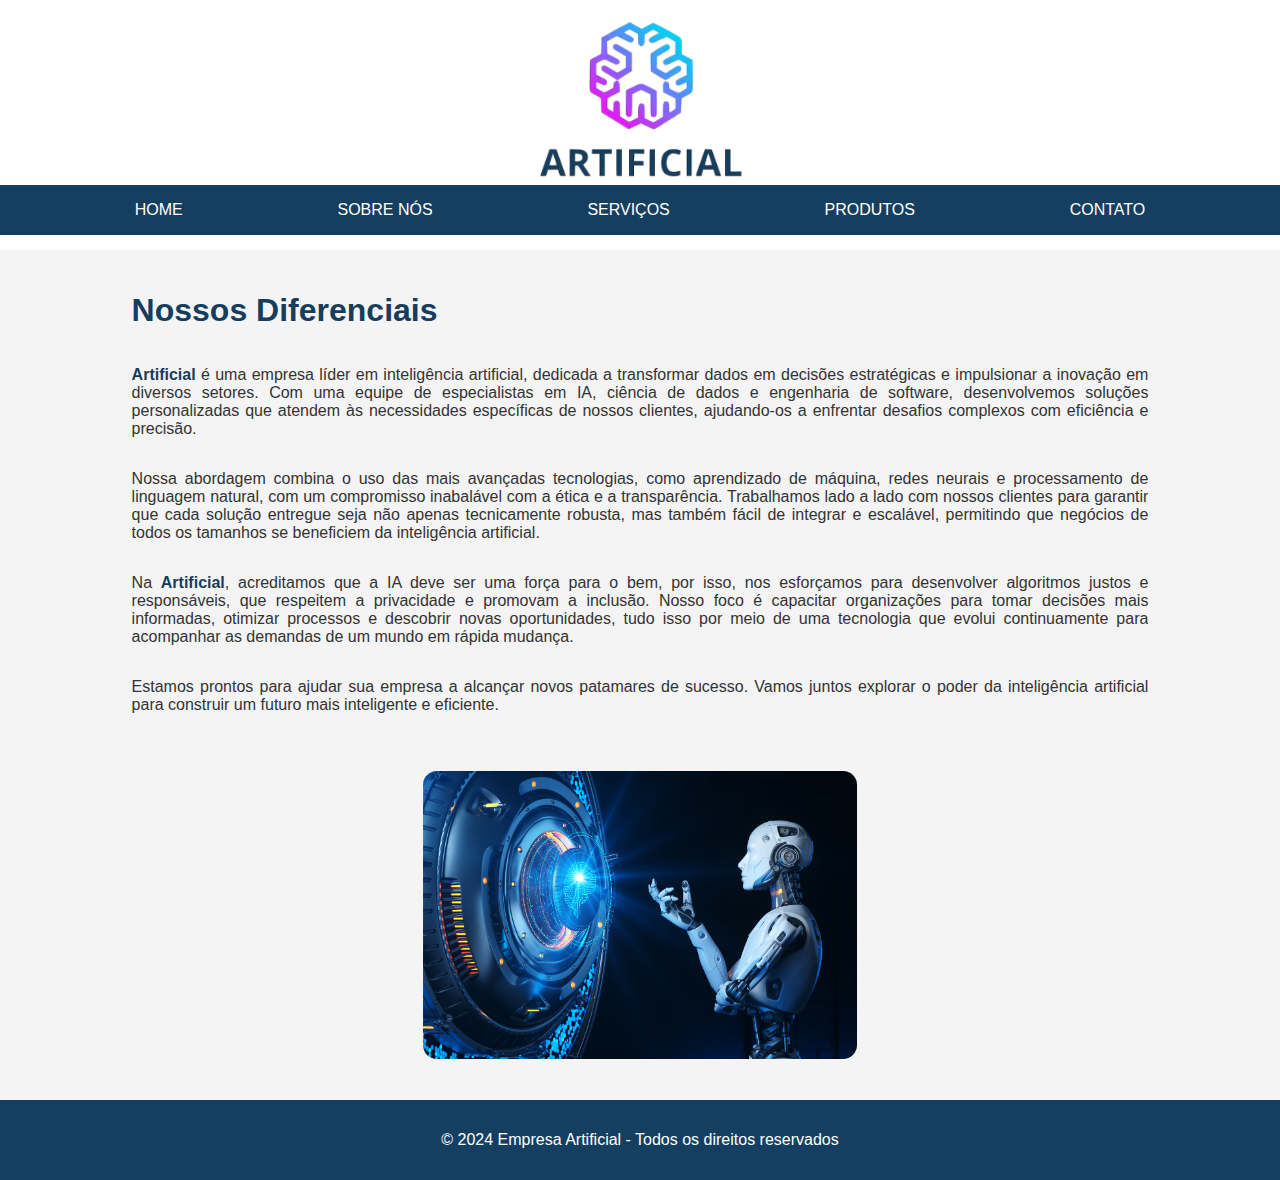
<file: index.html>
<!DOCTYPE html>
<html lang="pt-BR">
  <head>
    <meta charset="UTF-8" />
    <meta name="viewport" content="width=device-width, initial-scale=1.0" />
    <link rel="shortcut icon" href="./assets/icon.png" type="image/x-icon" />
    <title>Artificial - Home</title>
    <link rel="stylesheet" href="styles.css" />
  </head>
  <body>
    <header>
      <img src="./assets/logotipo1.png" alt="Logotipo da Empresa" />
      <nav>
        <ul>
          <li><a href="index.html">Home</a></li>
          <li><a href="about.html">Sobre Nós</a></li>
          <li><a href="services.html">Serviços</a></li>
          <li><a href="products.html">Produtos</a></li>
          <li><a href="contact.html">Contato</a></li>
        </ul>
      </nav>
    </header>
    <main>
      <section class="container">
        <h1>Nossos Diferenciais</h1>
        <article>
          <p>
            <strong>Artificial</strong> é uma empresa líder em inteligência
            artificial, dedicada a transformar dados em decisões estratégicas e
            impulsionar a inovação em diversos setores. Com uma equipe de
            especialistas em IA, ciência de dados e engenharia de software,
            desenvolvemos soluções personalizadas que atendem às necessidades
            específicas de nossos clientes, ajudando-os a enfrentar desafios
            complexos com eficiência e precisão.
          </p>
        </article>
        <article>
          <p>
            Nossa abordagem combina o uso das mais avançadas tecnologias, como
            aprendizado de máquina, redes neurais e processamento de linguagem
            natural, com um compromisso inabalável com a ética e a
            transparência. Trabalhamos lado a lado com nossos clientes para
            garantir que cada solução entregue seja não apenas tecnicamente
            robusta, mas também fácil de integrar e escalável, permitindo que
            negócios de todos os tamanhos se beneficiem da inteligência
            artificial.
          </p>
        </article>
        <article>
          <p>
            Na <strong>Artificial</strong>, acreditamos que a IA deve ser uma
            força para o bem, por isso, nos esforçamos para desenvolver
            algoritmos justos e responsáveis, que respeitem a privacidade e
            promovam a inclusão. Nosso foco é capacitar organizações para tomar
            decisões mais informadas, otimizar processos e descobrir novas
            oportunidades, tudo isso por meio de uma tecnologia que evolui
            continuamente para acompanhar as demandas de um mundo em rápida
            mudança.
          </p>
        </article>
        <article>
          <p>
            Estamos prontos para ajudar sua empresa a alcançar novos patamares
            de sucesso. Vamos juntos explorar o poder da inteligência artificial
            para construir um futuro mais inteligente e eficiente.
          </p>
        </article>
      </section>
      <aside>
        <div class="img">
          <img src="./assets/imagedestaque.png" alt="Imagem de destaque" />
        </div>
      </aside>
    </main>
    <footer>
      <p>&copy; 2024 Empresa Artificial - Todos os direitos reservados</p>
    </footer>
  </body>
</html>
</file>
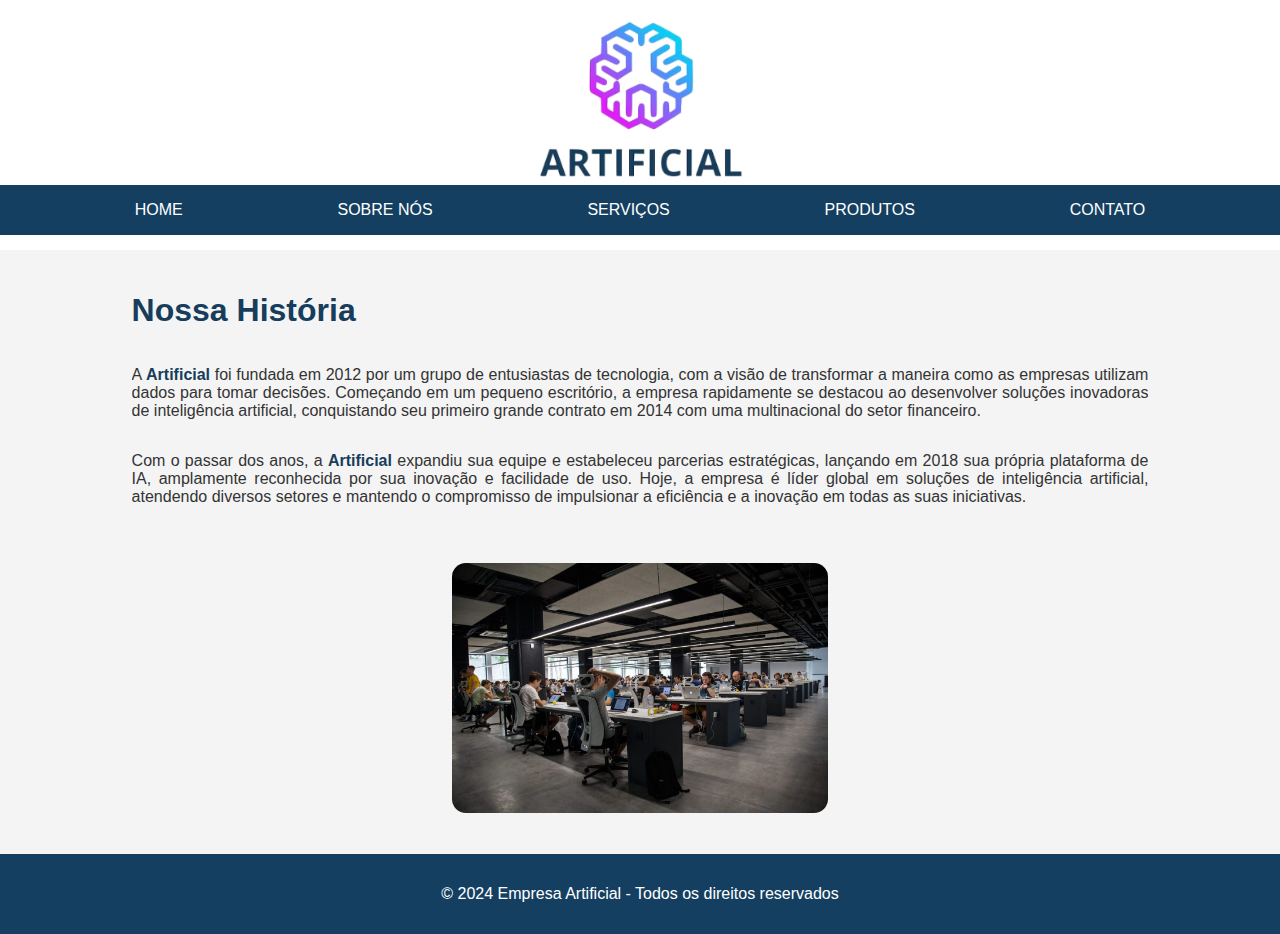
<file: about.html>
<!DOCTYPE html>
<html lang="pt-BR">
  <head>
    <meta charset="UTF-8" />
    <meta name="viewport" content="width=device-width, initial-scale=1.0" />
    <link rel="shortcut icon" href="./assets/icon.png" type="image/x-icon" />
    <title>Artificial - Sobre Nós</title>
    <link rel="stylesheet" href="styles.css" />
  </head>
  <body>
    <header>
      <img src="./assets/logotipo1.png" alt="Logotipo da Empresa" />
      <nav>
        <ul>
          <li><a href="index.html">Home</a></li>
          <li><a href="about.html">Sobre Nós</a></li>
          <li><a href="services.html">Serviços</a></li>
          <li><a href="products.html">Produtos</a></li>
          <li><a href="contact.html">Contato</a></li>
        </ul>
      </nav>
    </header>
    <main>
      <section class="container">
        <h1>Nossa História</h1>
        <article>
          <p>
            A <strong>Artificial</strong> foi fundada em 2012 por um grupo de
            entusiastas de tecnologia, com a visão de transformar a maneira como
            as empresas utilizam dados para tomar decisões. Começando em um
            pequeno escritório, a empresa rapidamente se destacou ao desenvolver
            soluções inovadoras de inteligência artificial, conquistando seu
            primeiro grande contrato em 2014 com uma multinacional do setor
            financeiro.
          </p>
        </article>
        <article>
          <p>
            Com o passar dos anos, a <strong>Artificial</strong> expandiu sua
            equipe e estabeleceu parcerias estratégicas, lançando em 2018 sua
            própria plataforma de IA, amplamente reconhecida por sua inovação e
            facilidade de uso. Hoje, a empresa é líder global em soluções de
            inteligência artificial, atendendo diversos setores e mantendo o
            compromisso de impulsionar a eficiência e a inovação em todas as
            suas iniciativas.
          </p>
        </article>
      </section>
      <aside class="aside2">
        <div class="img2">
          <img
            src="./assets/Programação-na-empresa-de-tecnologia-scaled.jpg"
            alt="Imagem de destaque"
          />
        </div>
      </aside>
    </main>
    <footer>
      <p>&copy; 2024 Empresa Artificial - Todos os direitos reservados</p>
    </footer>
  </body>
</html>
</file>
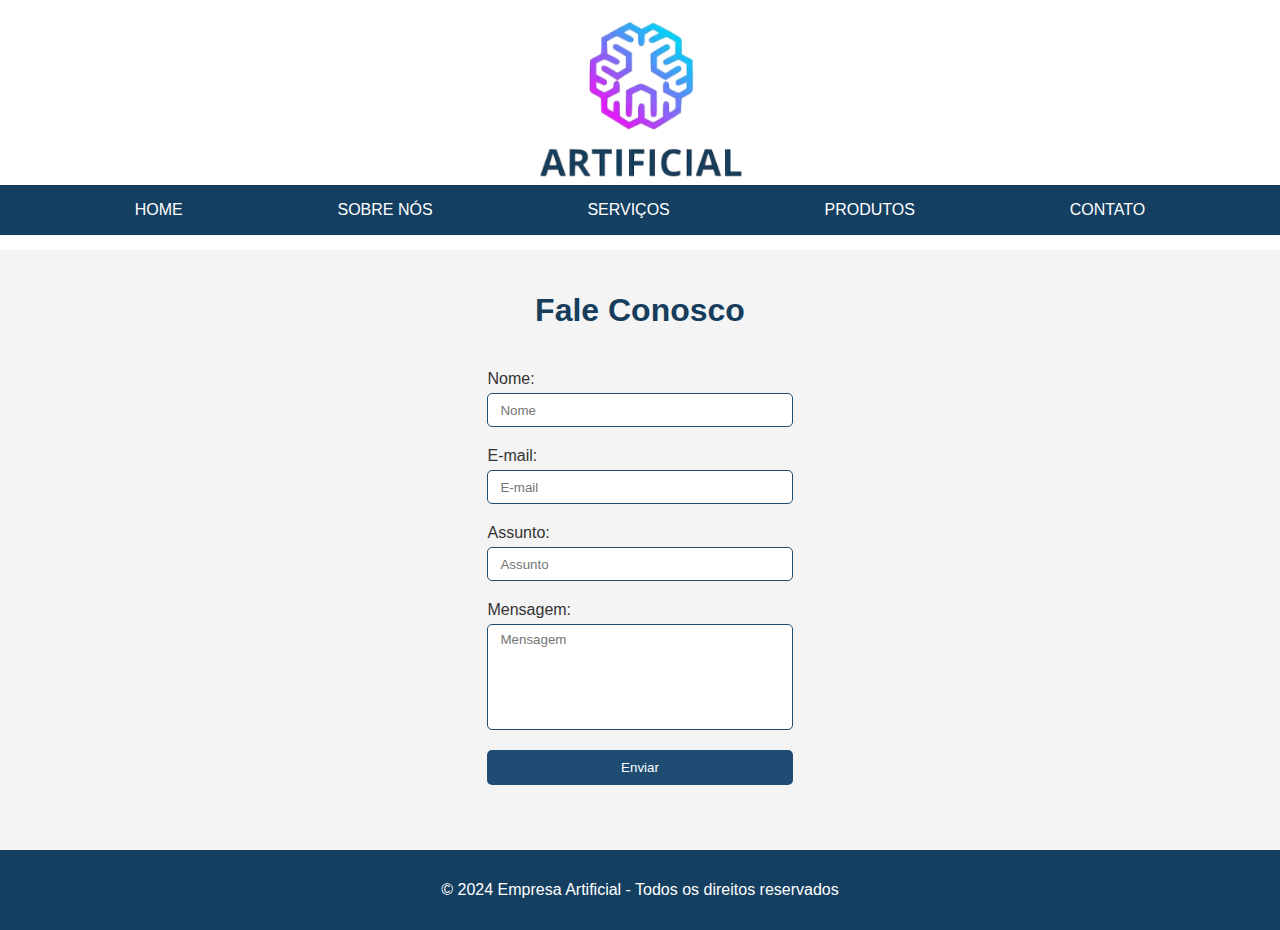
<file: contact.html>
<!DOCTYPE html>
<html lang="pt-BR">
  <head>
    <meta charset="UTF-8" />
    <meta name="viewport" content="width=device-width, initial-scale=1.0" />
    <link rel="shortcut icon" href="./assets/icon.png" type="image/x-icon" />
    <title>Artificial - Contato</title>
    <link rel="stylesheet" href="styles.css" />
  </head>
  <body>
    <header>
      <img src="./assets/logotipo1.png" alt="Logotipo da Empresa" />
      <nav>
        <ul>
          <li><a href="index.html">Home</a></li>
          <li><a href="about.html">Sobre Nós</a></li>
          <li><a href="services.html">Serviços</a></li>
          <li><a href="products.html">Produtos</a></li>
          <li><a href="contact.html">Contato</a></li>
        </ul>
      </nav>
    </header>
    <main>
      <section class="containerContact">
        <h1>Fale Conosco</h1>
        <form action="#" method="post">
          <div>
            <label for="name">Nome:</label>
            <input
              type="text"
              id="name"
              name="name"
              required
              placeholder="Nome"
            />
          </div>
          <div>
            <label for="email">E-mail:</label>
            <input
              type="email"
              id="email"
              name="email"
              required
              placeholder="E-mail"
            />
          </div>
          <div>
            <label for="subject">Assunto:</label>
            <input
              type="text"
              id="subject"
              name="subject"
              required
              placeholder="Assunto"
            />
          </div>
          <div>
            <label for="message">Mensagem:</label>
            <textarea
              id="message"
              name="message"
              required
              placeholder="Mensagem"
            ></textarea>
          </div>
          <button type="submit">Enviar</button>
        </form>
      </section>
    </main>
    <footer>
      <p>&copy; 2024 Empresa Artificial - Todos os direitos reservados</p>
    </footer>
  </body>
</html>
</file>
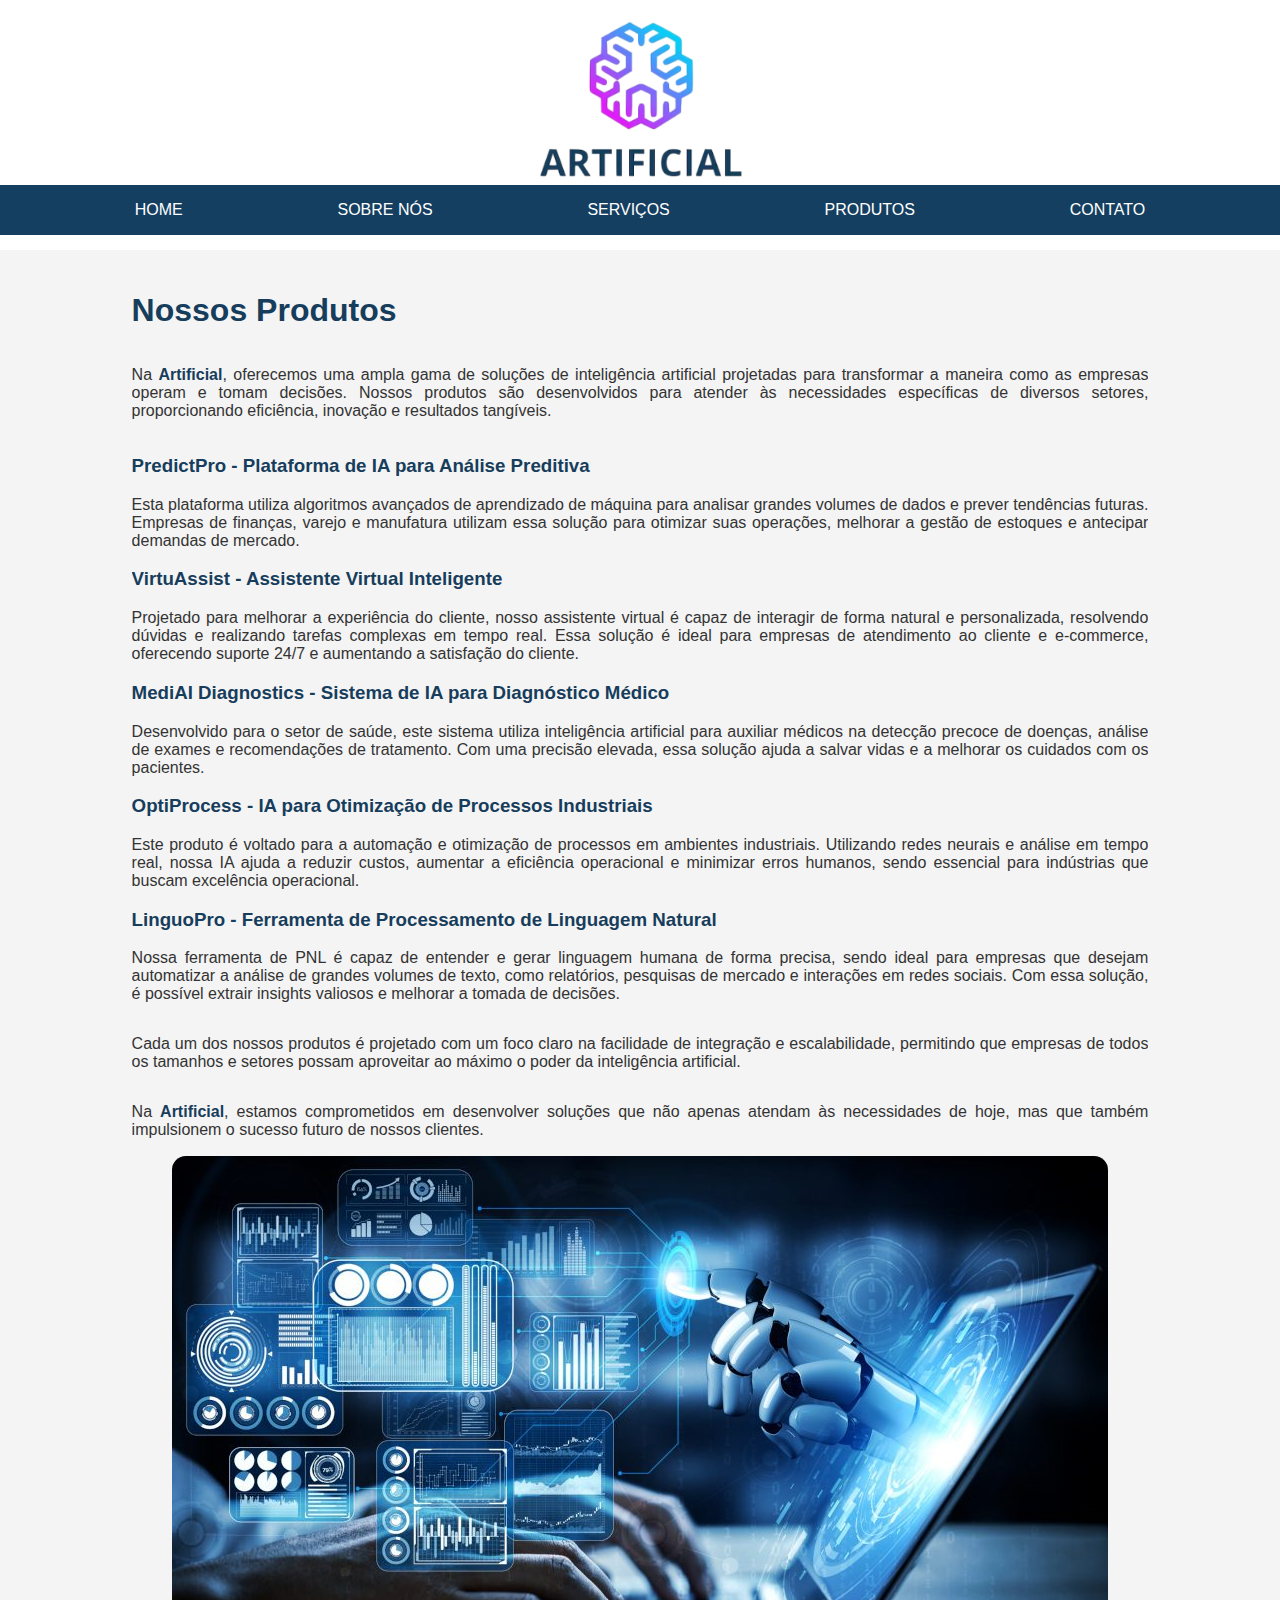
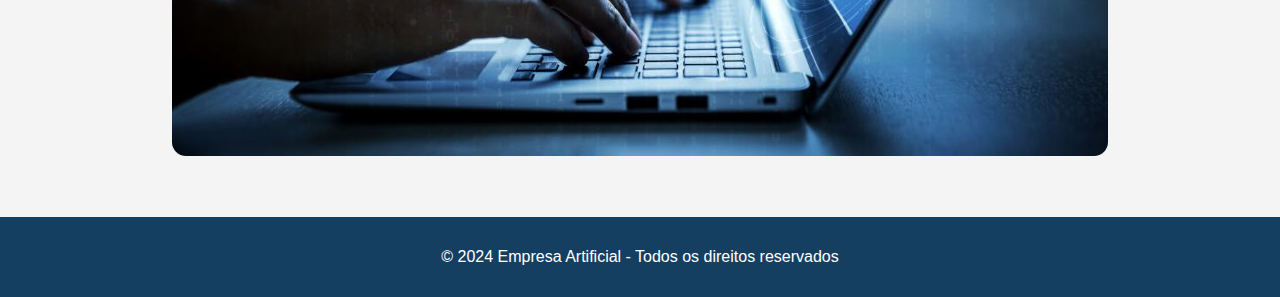
<file: products.html>
<!DOCTYPE html>
<html lang="pt-BR">
  <head>
    <meta charset="UTF-8" />
    <meta name="viewport" content="width=device-width, initial-scale=1.0" />
    <link rel="shortcut icon" href="./assets/icon.png" type="image/x-icon" />
    <title>Artificial - Produtos</title>
    <link rel="stylesheet" href="styles.css" />
  </head>
  <body>
    <header>
      <img src="./assets/logotipo1.png" alt="Logotipo da Empresa" />
      <nav>
        <ul>
          <li><a href="index.html">Home</a></li>
          <li><a href="about.html">Sobre Nós</a></li>
          <li><a href="services.html">Serviços</a></li>
          <li><a href="products.html">Produtos</a></li>
          <li><a href="contact.html">Contato</a></li>
        </ul>
      </nav>
    </header>
    <main>
      <section class="container">
        <h1>Nossos Produtos</h1>
        <p>
          Na <strong>Artificial</strong>, oferecemos uma ampla gama de soluções
          de inteligência artificial projetadas para transformar a maneira como
          as empresas operam e tomam decisões. Nossos produtos são desenvolvidos
          para atender às necessidades específicas de diversos setores,
          proporcionando eficiência, inovação e resultados tangíveis.
        </p>
        <ul>
          <li>
            <h3>PredictPro - Plataforma de IA para Análise Preditiva</h3>
            <p>
              Esta plataforma utiliza algoritmos avançados de aprendizado de
              máquina para analisar grandes volumes de dados e prever tendências
              futuras. Empresas de finanças, varejo e manufatura utilizam essa
              solução para otimizar suas operações, melhorar a gestão de
              estoques e antecipar demandas de mercado.
            </p>
          </li>
          <li>
            <h3>VirtuAssist - Assistente Virtual Inteligente</h3>
            <p>
              Projetado para melhorar a experiência do cliente, nosso assistente
              virtual é capaz de interagir de forma natural e personalizada,
              resolvendo dúvidas e realizando tarefas complexas em tempo real.
              Essa solução é ideal para empresas de atendimento ao cliente e
              e-commerce, oferecendo suporte 24/7 e aumentando a satisfação do
              cliente.
            </p>
          </li>
          <li>
            <h3>MediAI Diagnostics - Sistema de IA para Diagnóstico Médico</h3>
            <p>
              Desenvolvido para o setor de saúde, este sistema utiliza
              inteligência artificial para auxiliar médicos na detecção precoce
              de doenças, análise de exames e recomendações de tratamento. Com
              uma precisão elevada, essa solução ajuda a salvar vidas e a
              melhorar os cuidados com os pacientes.
            </p>
          </li>
          <li>
            <h3>OptiProcess - IA para Otimização de Processos Industriais</h3>
            <p>
              Este produto é voltado para a automação e otimização de processos
              em ambientes industriais. Utilizando redes neurais e análise em
              tempo real, nossa IA ajuda a reduzir custos, aumentar a eficiência
              operacional e minimizar erros humanos, sendo essencial para
              indústrias que buscam excelência operacional.
            </p>
          </li>
          <li>
            <h3>
              LinguoPro - Ferramenta de Processamento de Linguagem Natural
            </h3>
            <p>
              Nossa ferramenta de PNL é capaz de entender e gerar linguagem
              humana de forma precisa, sendo ideal para empresas que desejam
              automatizar a análise de grandes volumes de texto, como
              relatórios, pesquisas de mercado e interações em redes sociais.
              Com essa solução, é possível extrair insights valiosos e melhorar
              a tomada de decisões.
            </p>
          </li>
        </ul>
        <p>
          Cada um dos nossos produtos é projetado com um foco claro na
          facilidade de integração e escalabilidade, permitindo que empresas de
          todos os tamanhos e setores possam aproveitar ao máximo o poder da
          inteligência artificial.
        </p>
        <p>
          Na <strong>Artificial</strong>, estamos comprometidos em desenvolver
          soluções que não apenas atendam às necessidades de hoje, mas que
          também impulsionem o sucesso futuro de nossos clientes.
        </p>
        <aside>
          <div class="img4">
            <img src="./assets/products.jpg" alt="Imagem de destaque" />
          </div>
        </aside>
      </section>
    </main>
    <footer>
      <p>&copy; 2024 Empresa Artificial - Todos os direitos reservados</p>
    </footer>
  </body>
</html>
</file>
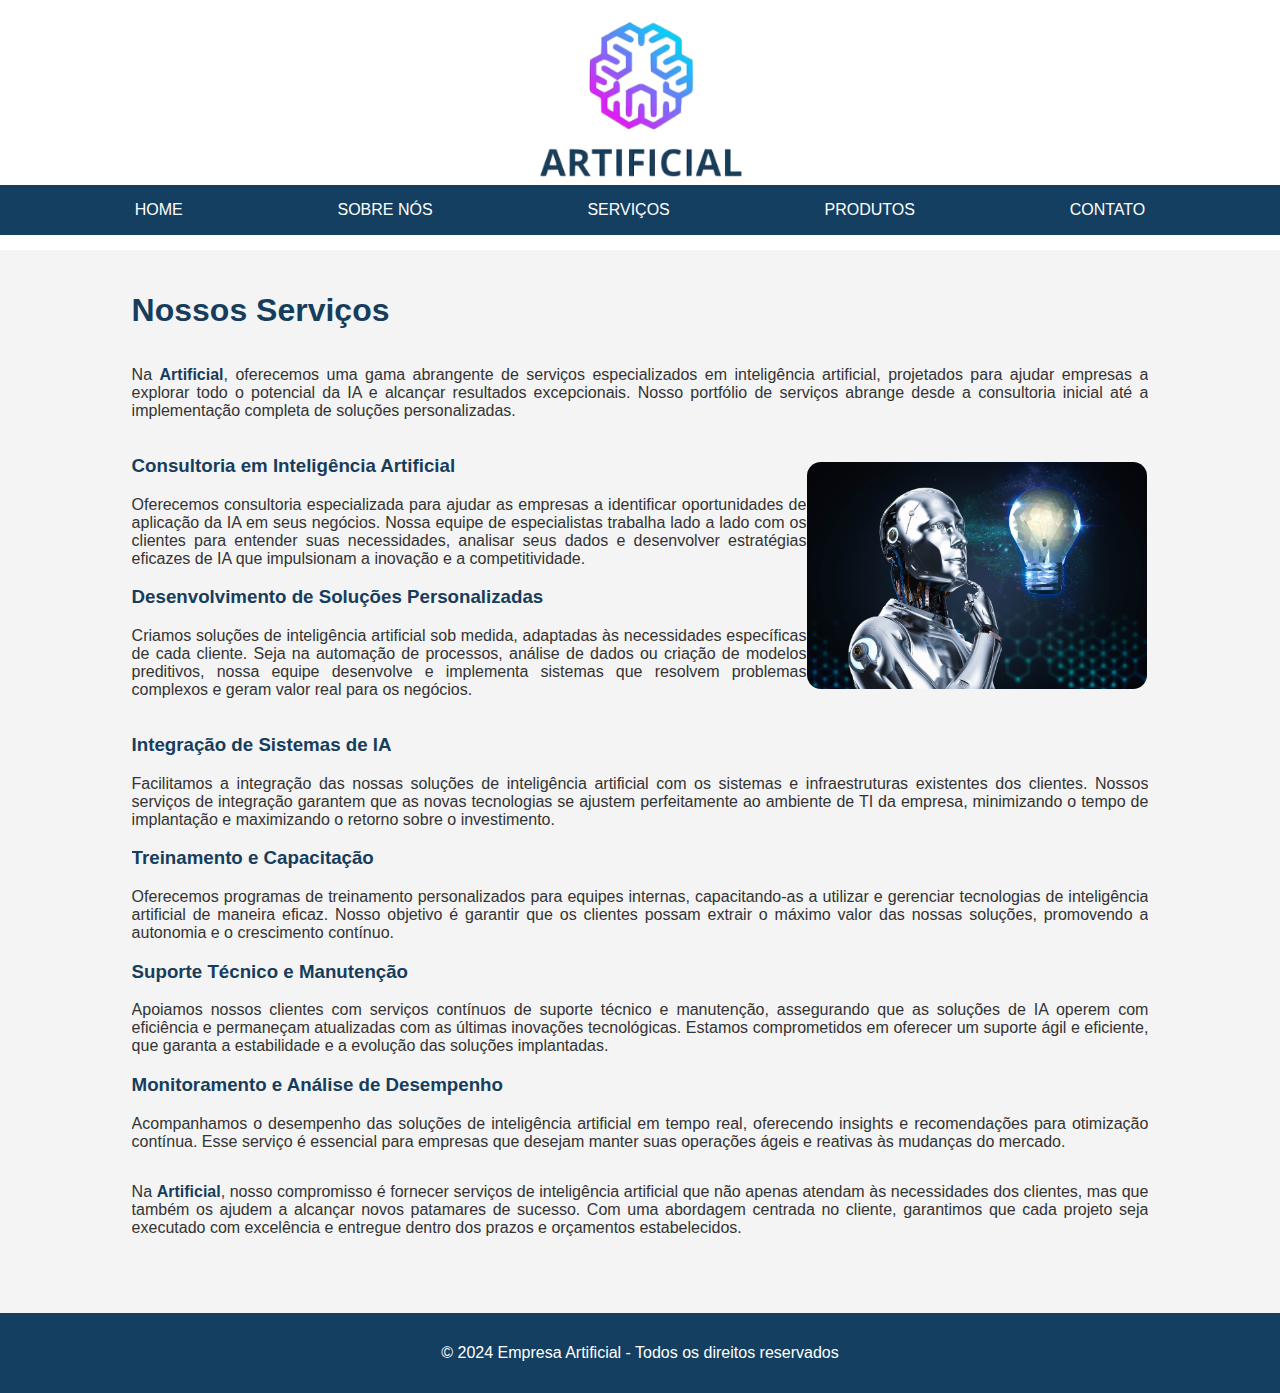
<file: services.html>
<!DOCTYPE html>
<html lang="pt-BR">
  <head>
    <meta charset="UTF-8" />
    <meta name="viewport" content="width=device-width, initial-scale=1.0" />
    <link rel="shortcut icon" href="./assets/icon.png" type="image/x-icon" />
    <title>Artificial - Serviços</title>
    <link rel="stylesheet" href="styles.css" />
  </head>
  <body>
    <header>
      <img src="./assets/logotipo1.png" alt="Logotipo da Empresa" />
      <nav>
        <ul>
          <li><a href="index.html">Home</a></li>
          <li><a href="about.html">Sobre Nós</a></li>
          <li><a href="services.html">Serviços</a></li>
          <li><a href="products.html">Produtos</a></li>
          <li><a href="contact.html">Contato</a></li>
        </ul>
      </nav>
    </header>
    <main>
      <section class="container">
        <h1>Nossos Serviços</h1>
        <p>
          Na <strong>Artificial</strong>, oferecemos uma gama abrangente de
          serviços especializados em inteligência artificial, projetados para
          ajudar empresas a explorar todo o potencial da IA e alcançar
          resultados excepcionais. Nosso portfólio de serviços abrange desde a
          consultoria inicial até a implementação completa de soluções
          personalizadas.
        </p>
        <div class="imgAside">
          <ul>
            <li>
              <h3>Consultoria em Inteligência Artificial</h3>
              <p>
                Oferecemos consultoria especializada para ajudar as empresas a
                identificar oportunidades de aplicação da IA em seus negócios.
                Nossa equipe de especialistas trabalha lado a lado com os
                clientes para entender suas necessidades, analisar seus dados e
                desenvolver estratégias eficazes de IA que impulsionam a
                inovação e a competitividade.
              </p>
            </li>
            <li>
              <h3>Desenvolvimento de Soluções Personalizadas</h3>
              <p>
                Criamos soluções de inteligência artificial sob medida,
                adaptadas às necessidades específicas de cada cliente. Seja na
                automação de processos, análise de dados ou criação de modelos
                preditivos, nossa equipe desenvolve e implementa sistemas que
                resolvem problemas complexos e geram valor real para os
                negócios.
              </p>
            </li>
          </ul>
          <aside>
            <div class="img">
              <img src="./assets/services.jpg" alt="Imagem de destaque" />
            </div>
          </aside>
        </div>
        <ul>
          <li>
            <h3>Integração de Sistemas de IA</h3>
            <p>
              Facilitamos a integração das nossas soluções de inteligência
              artificial com os sistemas e infraestruturas existentes dos
              clientes. Nossos serviços de integração garantem que as novas
              tecnologias se ajustem perfeitamente ao ambiente de TI da empresa,
              minimizando o tempo de implantação e maximizando o retorno sobre o
              investimento.
            </p>
          </li>
          <li>
            <h3>Treinamento e Capacitação</h3>
            <p>
              Oferecemos programas de treinamento personalizados para equipes
              internas, capacitando-as a utilizar e gerenciar tecnologias de
              inteligência artificial de maneira eficaz. Nosso objetivo é
              garantir que os clientes possam extrair o máximo valor das nossas
              soluções, promovendo a autonomia e o crescimento contínuo.
            </p>
          </li>
          <li>
            <h3>Suporte Técnico e Manutenção</h3>
            <p>
              Apoiamos nossos clientes com serviços contínuos de suporte técnico
              e manutenção, assegurando que as soluções de IA operem com
              eficiência e permaneçam atualizadas com as últimas inovações
              tecnológicas. Estamos comprometidos em oferecer um suporte ágil e
              eficiente, que garanta a estabilidade e a evolução das soluções
              implantadas.
            </p>
          </li>
          <li>
            <h3>Monitoramento e Análise de Desempenho</h3>
            <p>
              Acompanhamos o desempenho das soluções de inteligência artificial
              em tempo real, oferecendo insights e recomendações para otimização
              contínua. Esse serviço é essencial para empresas que desejam
              manter suas operações ágeis e reativas às mudanças do mercado.
            </p>
          </li>
        </ul>
        <p>
          Na <strong>Artificial</strong>, nosso compromisso é fornecer serviços
          de inteligência artificial que não apenas atendam às necessidades dos
          clientes, mas que também os ajudem a alcançar novos patamares de
          sucesso. Com uma abordagem centrada no cliente, garantimos que cada
          projeto seja executado com excelência e entregue dentro dos prazos e
          orçamentos estabelecidos.
        </p>
      </section>
    </main>
    <footer>
      <p>&copy; 2024 Empresa Artificial - Todos os direitos reservados</p>
    </footer>
  </body>
</html>
</file>
<file: styles.css>
body {
    font-family: Arial, sans-serif;
    margin: 0;
    padding: 0;
    background-color: #f4f4f4;
    color: #333;
}
ul {
    list-style: none;
    margin: 0;
    padding: 0;
}
header {
    background-color: #ffffff;
    color: #fff;
    padding: 15px 0;
    text-align: center;
}

header img {
    width: 250px;
}

nav ul {
    display: flex;
    background-color: #153f61;
    height: 50px;
    align-items: center;
    justify-content: space-evenly;
}

nav ul li a {
    color: #fff;
    padding: 15px 20px;
    text-decoration: none;
    text-transform: uppercase;
}

nav a:hover {
    background-color: #1e4c72;
}
main{
    padding: 20px;
    display: flex;
    flex-direction: column;
    align-items: center;
    gap: 20px;
}
.container {
    width: 82%;
    overflow: hidden;
    padding: 0 0 20px 0;
    display: flex;
    flex-direction: column;
    align-items: flex-start;
}
.containerContact {
    width: 82%;
    overflow: hidden;
    padding: 0 0 25px 0;
    display: flex;
    flex-direction: column;
    align-items: center;
    gap: 20px;
}
.containerContact form {
    display: flex;
    flex-direction: column;
    gap: 20px;
    width: 30%;
}
.containerContact form div {
    display: flex;
    flex-direction: column;
    gap: 5px;
}
input{
    height: 30px;
    border: 1px solid #1e4c72;
    border-radius: 5px;
}
input::placeholder {
    padding-left: 10px;
}
textarea {
    height: 100px;
    resize: none;
    font-family: Arial, sans-serif;
    border: 1px solid #1e4c72;
    border-radius: 5px;
}
textarea::placeholder {
    padding-top: 5px;
    padding-left: 10px;
}
button {
    height: 35px;
    background-color: #1e4c72;
    border: 1px solid transparent;
    border-radius: 5px;
    color: white;
}
aside {
    width: 100%;
    display: flex;
    justify-content: center;
    align-items: center;
}
.aside2 {
    width: auto;
    display: flex;
    justify-content: center;
    align-items: center;
}

.img {
    border: 1px solid transparent;
    border-radius: 15px;
    overflow: auto;
    display: flex;
    width: 35%;
}
.img2 {
    border: 1px solid transparent;
    border-radius: 15px;
    overflow: auto;
    display: flex;
    width: 100%;
    height: 250px;
    justify-content: center;
}
.img3 {
    border: 1px solid transparent;
    border-radius: 15px;
    overflow: auto;
    display: flex;
    width: 100%;
    height: 250px;
    justify-content: center;
}
.img4 {
    border: 1px solid transparent;
    border-radius: 15px;
    overflow: auto;
    display: flex;
    width: auto;
}

.imgAside{
    width: 100%;
    display: flex;
    justify-content: center;
    align-items: center;
}
.imgAside aside {
    width: 100%;
    display: flex;
    justify-content: flex-end;
    align-items: center;
}
.imgAside div{
    border: 1px solid transparent;
    border-radius: 15px;
    overflow: auto;
    display: flex;
    width: 340px;
}
.img img {
    width: 100%;
    height: auto;
}

h1, h2, h3 {
    color: #173d5c;
}

strong {
    color: #173d5c;
}

p{
 text-align: justify;
}

footer {
    background-color: #153f61;
    color: #fff;
    padding: 15px 0;
    margin-top: 20px;
    display: flex;
    justify-content: center;
}
</file>
